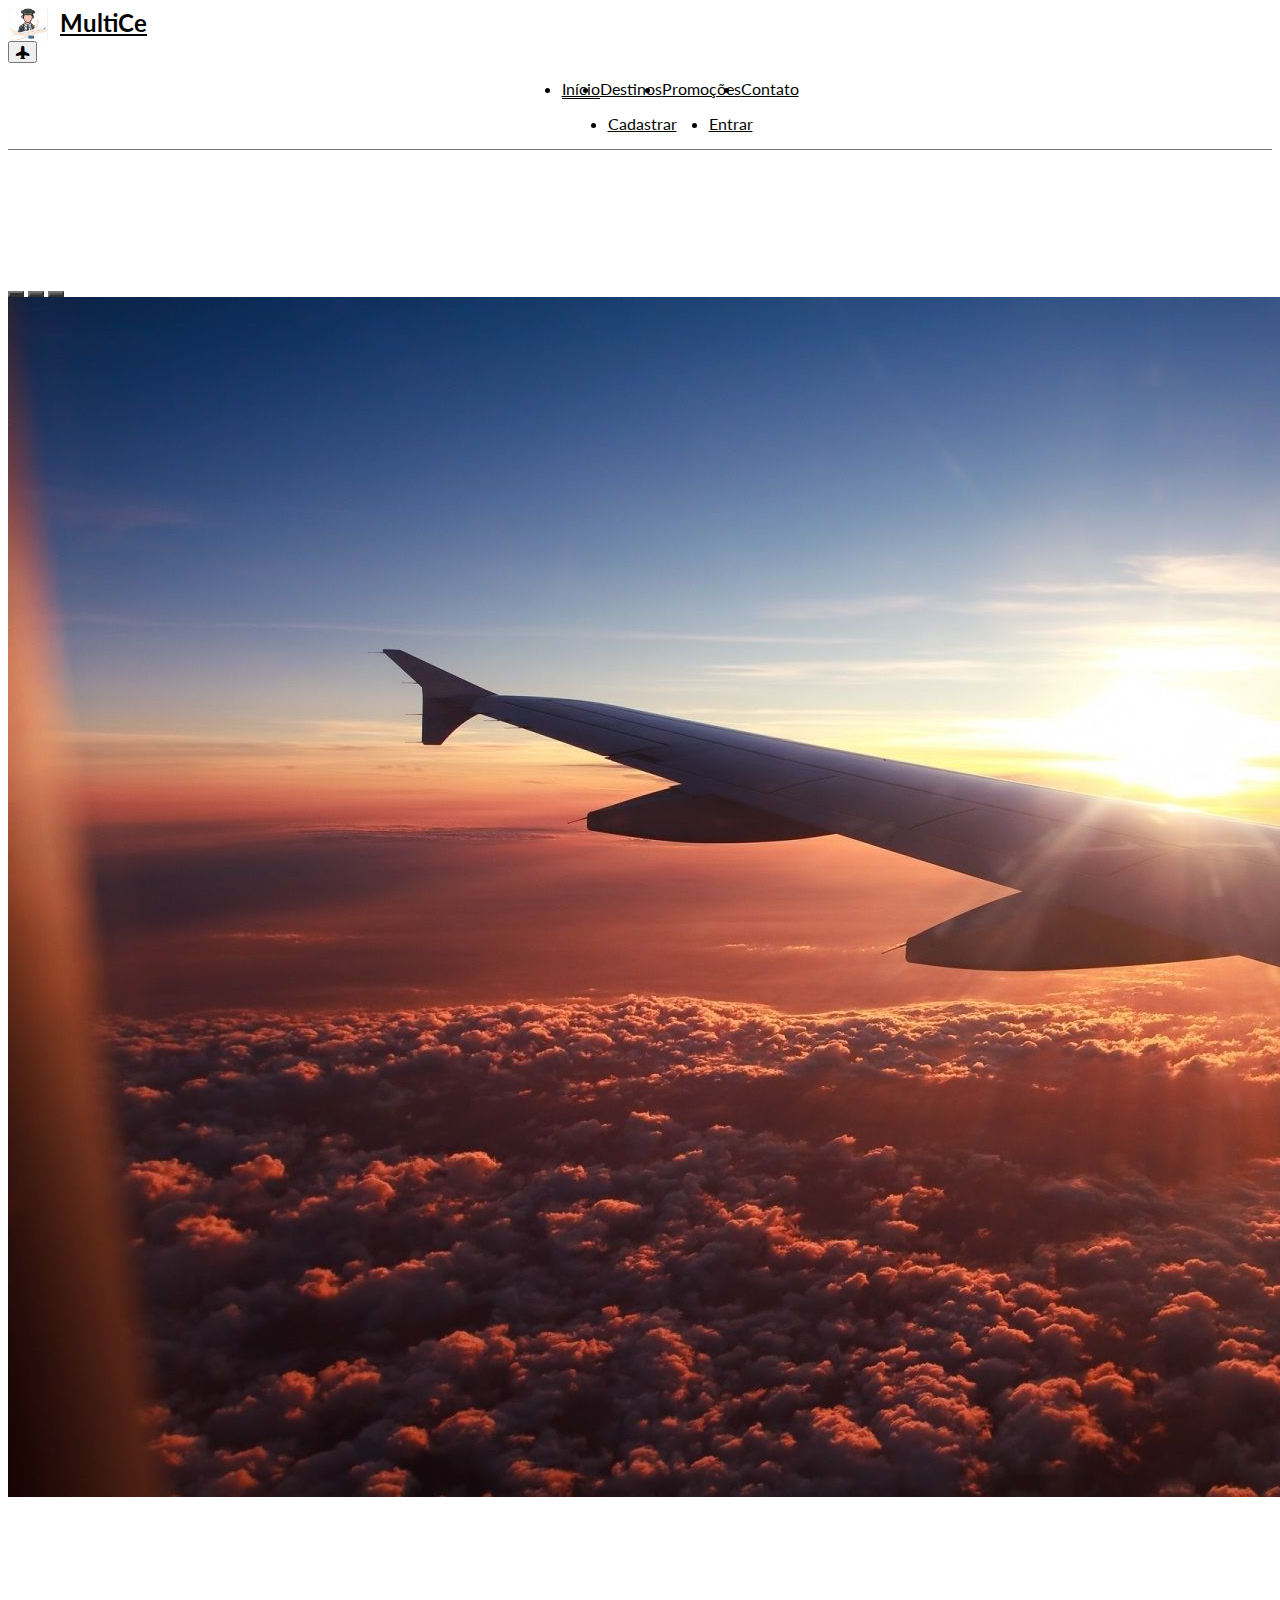
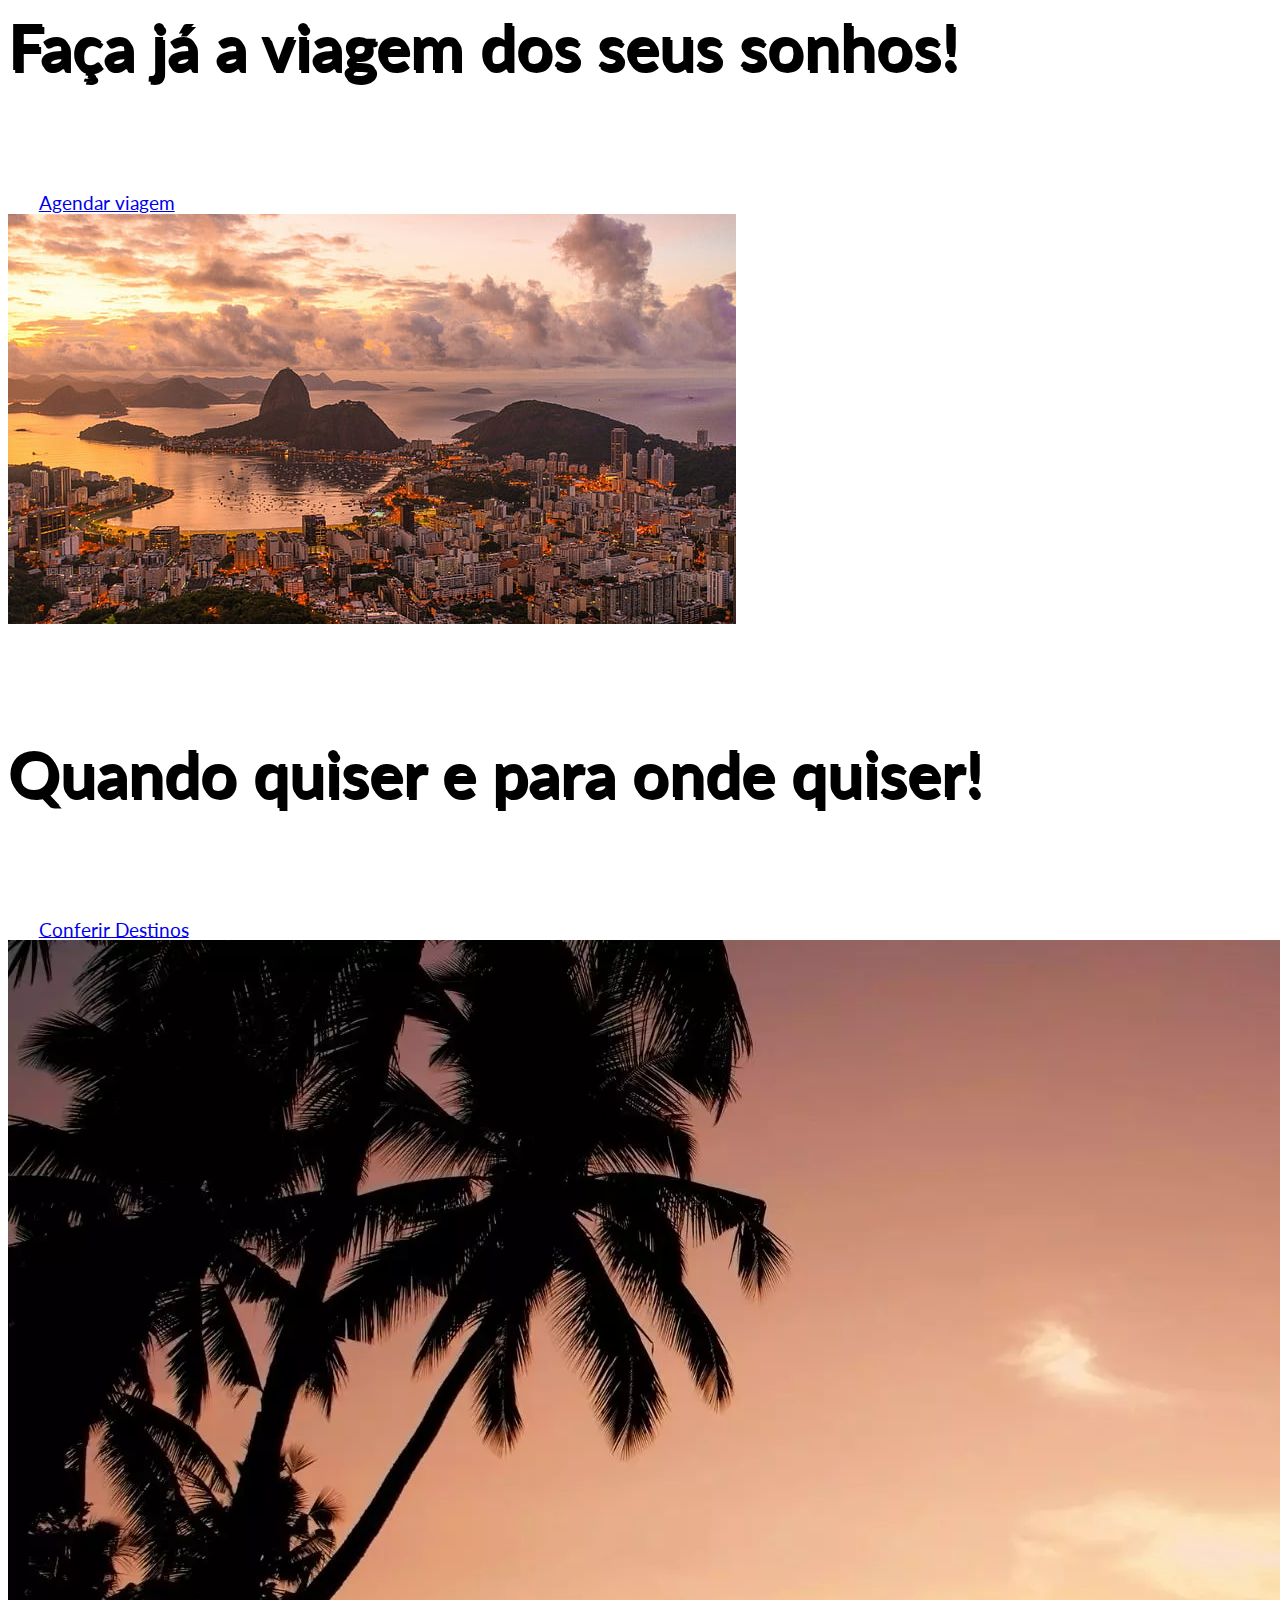
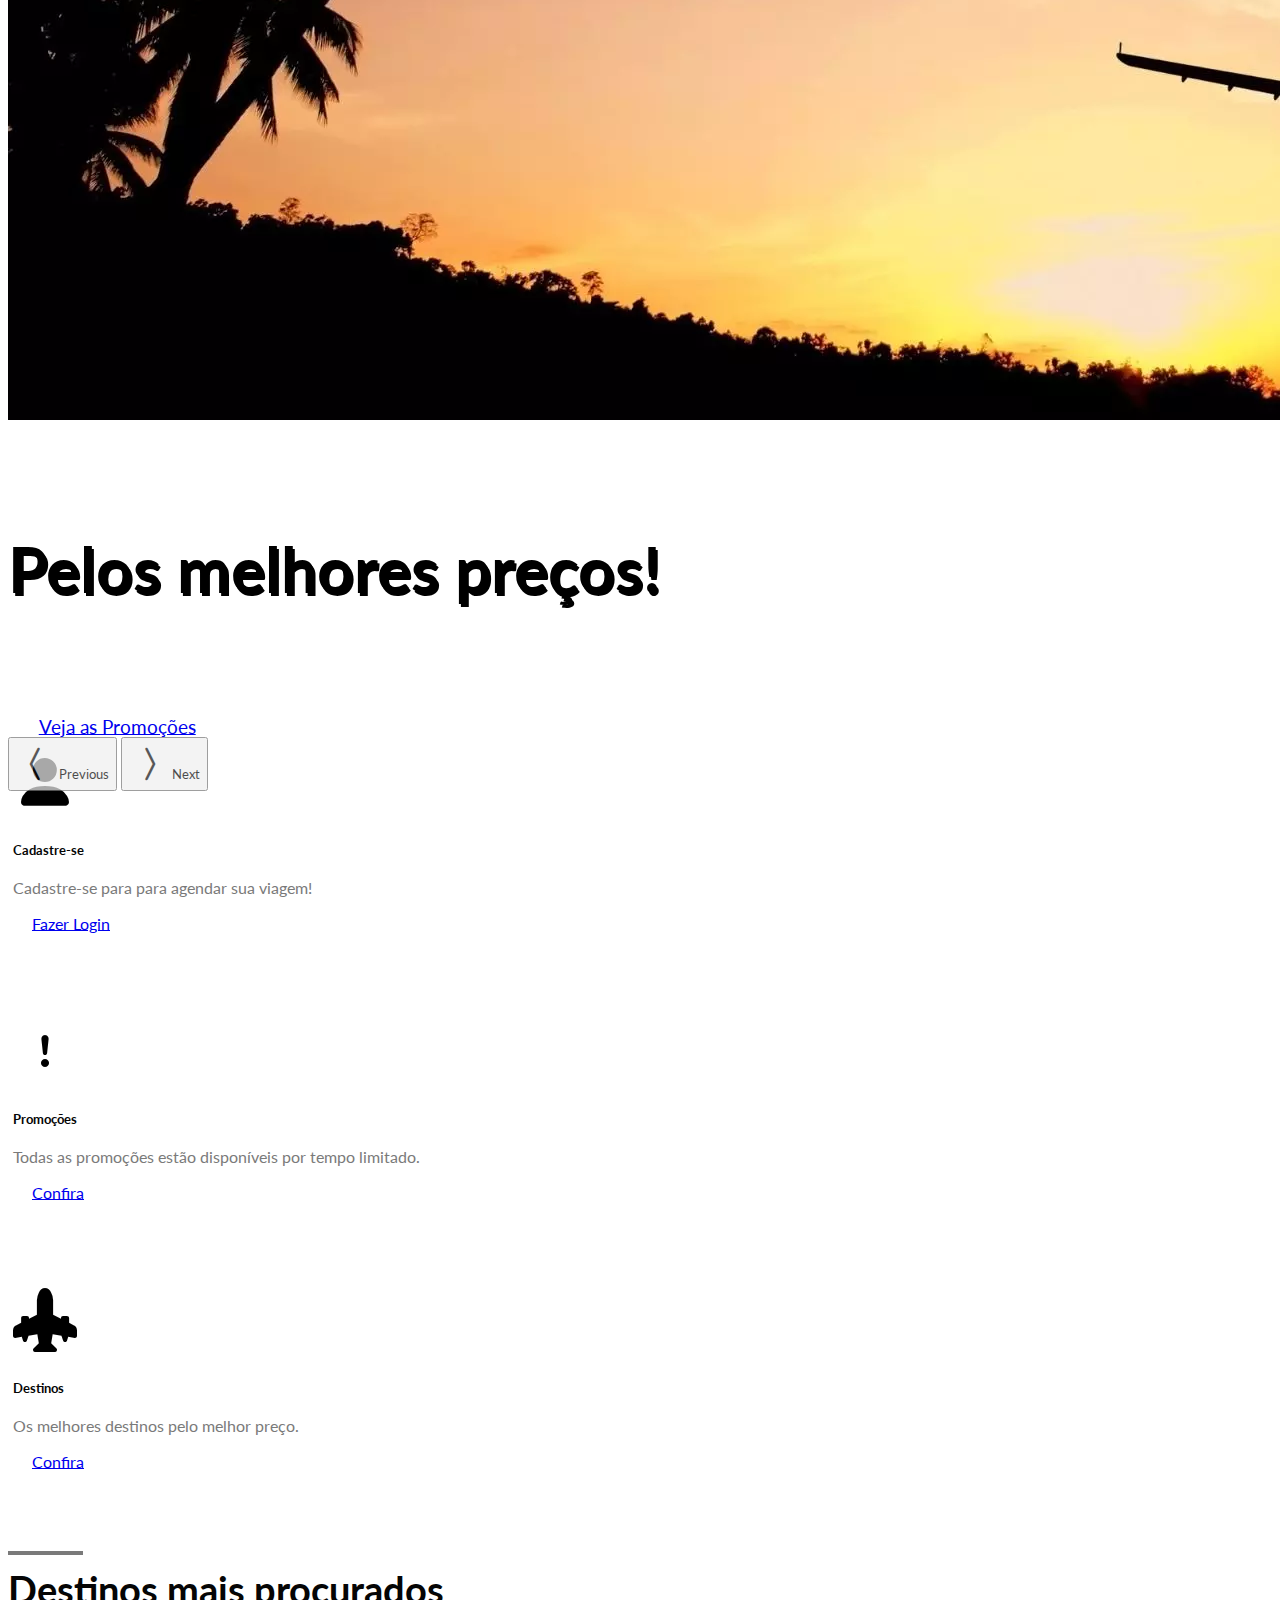
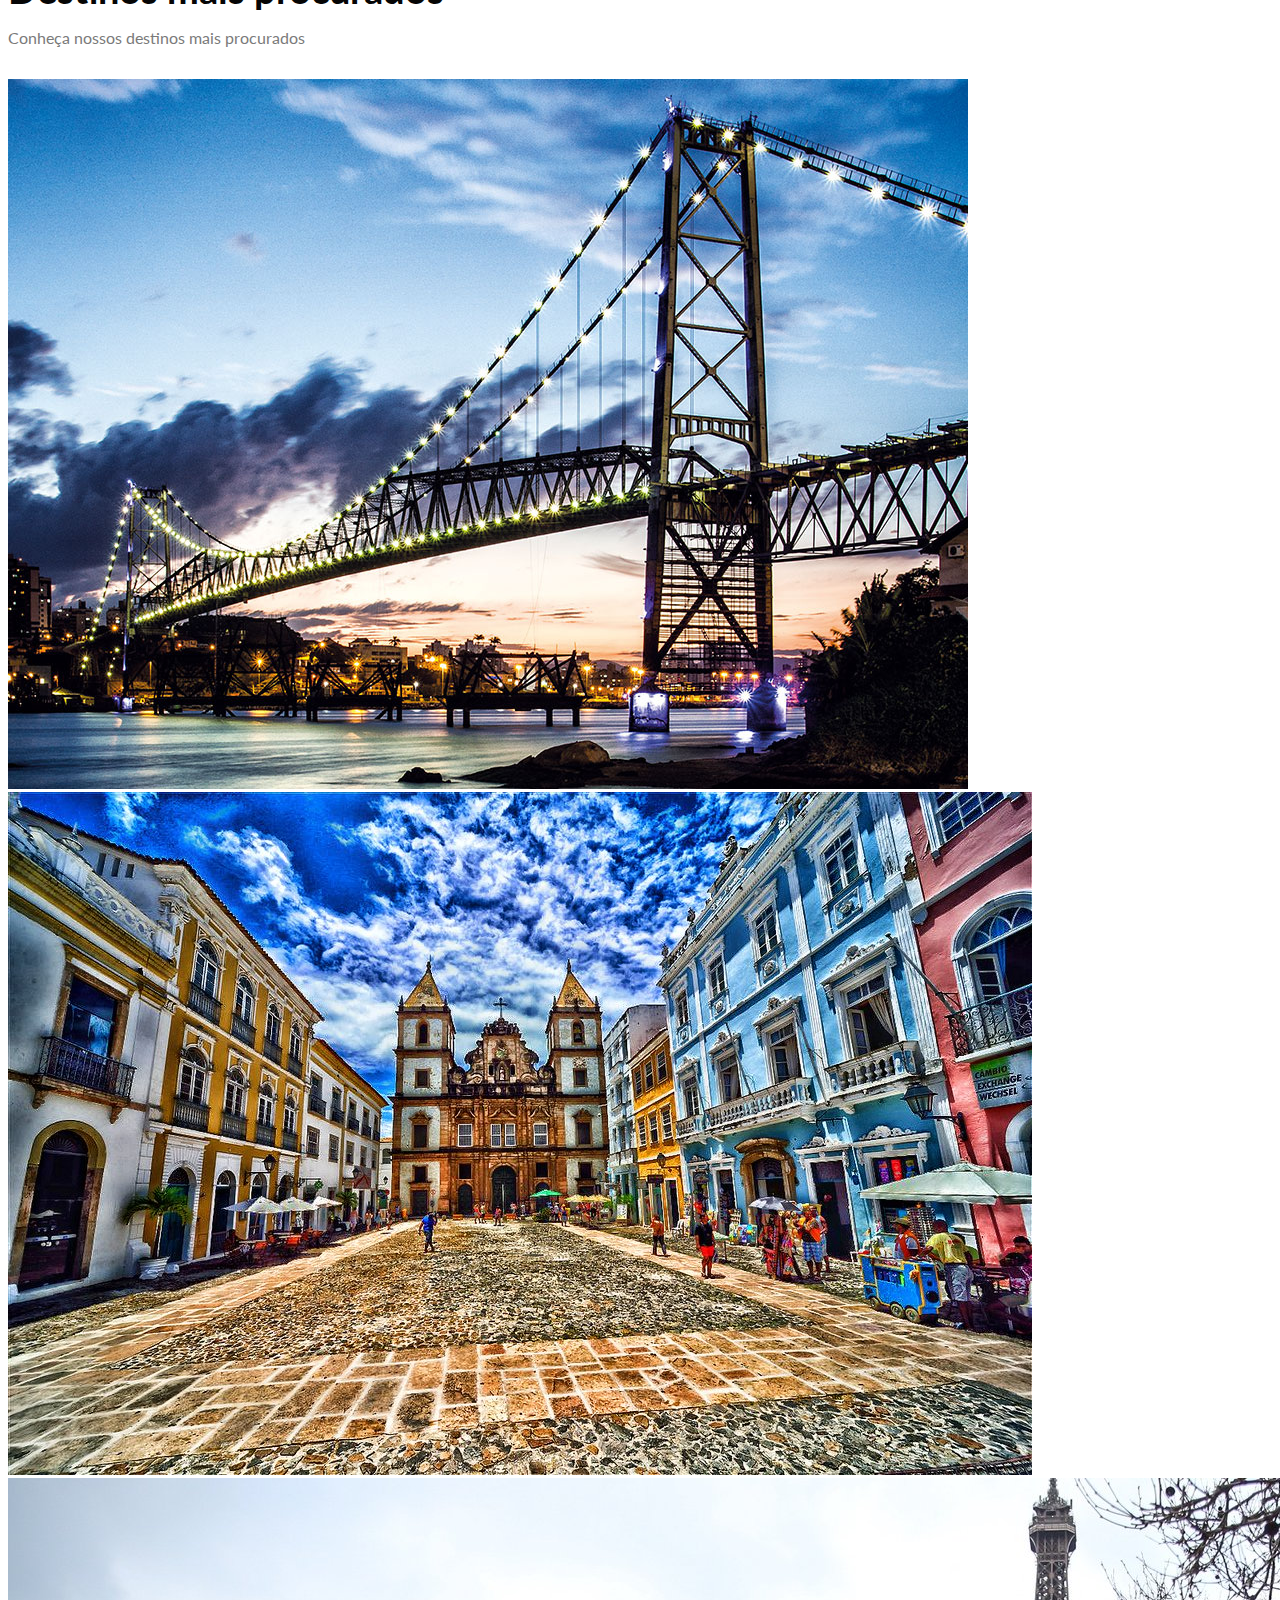
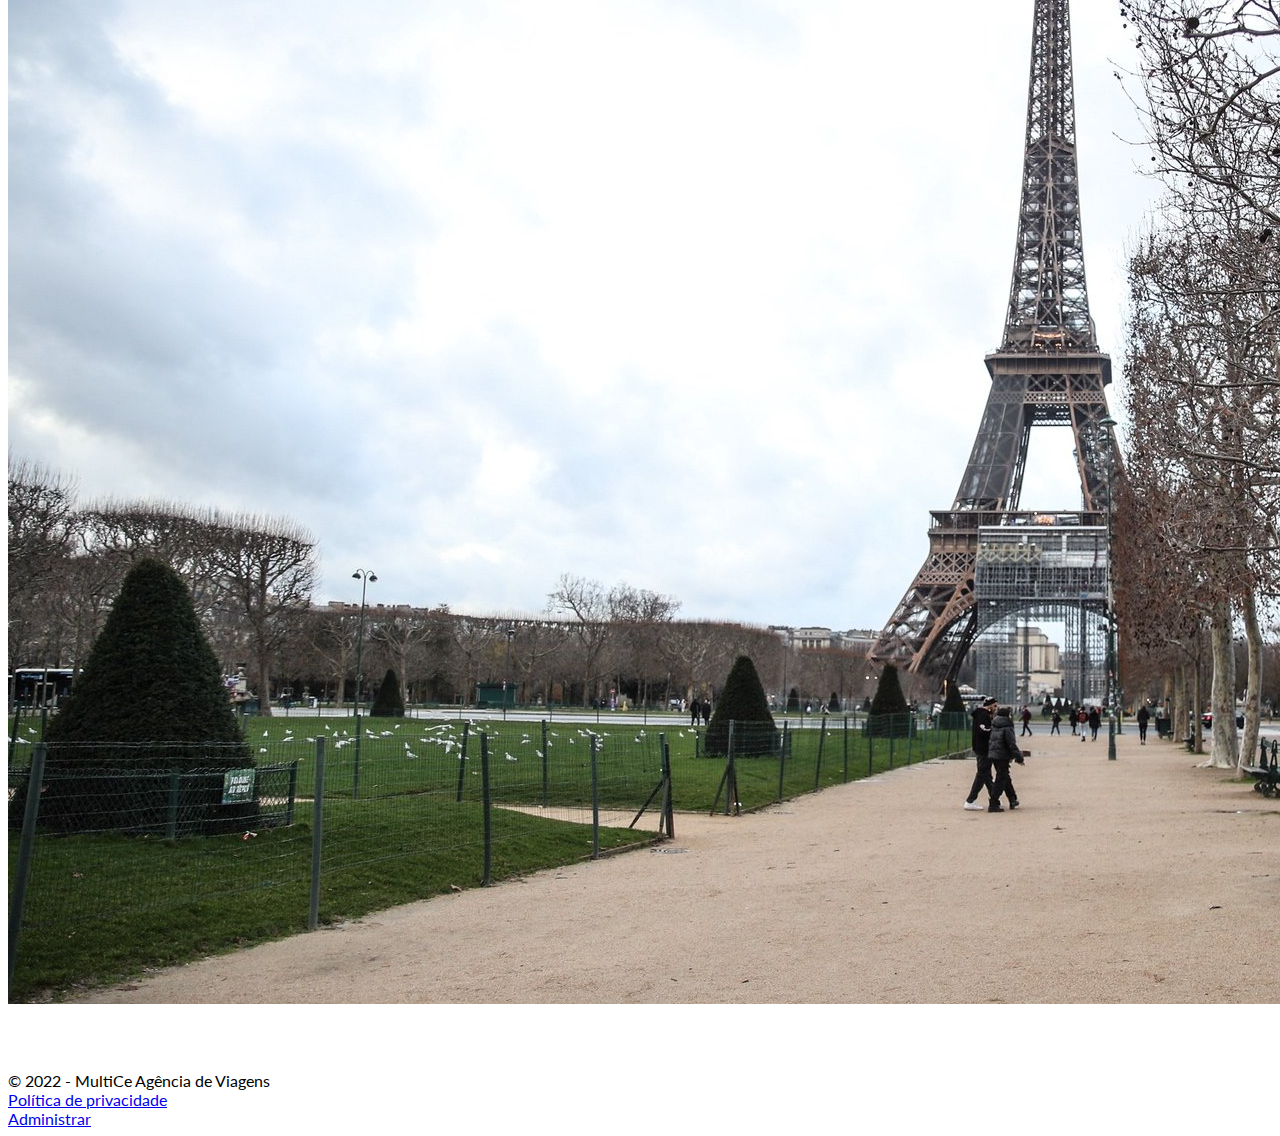
<file: site/index.html>
<!DOCTYPE html>
<html lang="pt">
  <head>
    <meta charset="UTF-8" />
    <meta http-equiv="X-UA-Compatible" content="IE=edge" />
    <meta name="viewport" content="width=device-width, initial-scale=1.0" />
    <title>Cleyton Ongaratto - Agência</title>
    <link rel="stylesheet" href="https://cdn.jsdelivr.net/npm/bootstrap-icons@1.9.1/font/bootstrap-icons.css">
    <link rel="shortcut icon" href="img/favicon.ico" type="image/x-icon" />
    <!-- Google fonts Lato -->
    <link rel="preconnect" href="https://fonts.googleapis.com" />
    <link rel="preconnect" href="https://fonts.gstatic.com" crossorigin />
    <link
      href="https://fonts.googleapis.com/css2?family=Lato:ital,wght@0,100;0,300;0,400;0,700;0,900;1,100;1,300;1,400;1,700;1,900&display=swap"
      rel="stylesheet"
    />
    <!-- CSS Bootstrap -->
    <link
      href="https://cdn.jsdelivr.net/npm/bootstrap@5.0.2/dist/css/bootstrap.min.css"
      rel="stylesheet"
      integrity="sha384-EVSTQN3/azprG1Anm3QDgpJLIm9Nao0Yz1ztcQTwFspd3yD65VohhpuuCOmLASjC"
      crossorigin="anonymous"
    />
    <!-- Bootstrap Icons -->
    <link
      rel="stylesheet"
      href="https://cdn.jsdelivr.net/npm/bootstrap-icons@1.5.0/font/bootstrap-icons.css"
    />
    <!-- CSS do projeto -->
    <link rel="stylesheet" href="style.css" />
    <!-- JavaScript Bootstrap -->
    <script
      src="https://cdn.jsdelivr.net/npm/bootstrap@5.0.2/dist/js/bootstrap.bundle.min.js"
      integrity="sha384-MrcW6ZMFYlzcLA8Nl+NtUVF0sA7MsXsP1UyJoMp4YLEuNSfAP+JcXn/tWtIaxVXM"
      crossorigin="anonymous"
    ></script>
  </head>
<body>

<!-- NAVBAR -->
  <nav class="navbar navbar-expand-lg fixed-top bg-primary-color" id="navbar">
    <div class="container py-3">
      <a href="" class="navbar-brand primary-color">
        <img src="img/agc.png" alt="AGC">
        <span>MultiCe</span>
      </a>
      <button class="navbar-toggler" type="button" data-bs-toggle="collapse" data-bs-target="#navbar-items" aria-controls="navbar-items" aria-expanded="false" aria-label="toggle navigation" >
        <i class="bi bi-airplane-fill"></i>
      </button>
      <div class="collapse navbar-collapse" id="navbar-items">
        <ul class="navbar-nav me-auto mb-2 mb-lg-0">
          <li>
            <a href="#" class="nav-link active primary-color" aria-current="page" >Início</a>
          </li>
          <li>
            <a href="#" class="nav-link primary-color" >Destinos</a>
          </li>
          <li>
            <a href="#" class="nav-link primary-color" >Promoções</a>
          </li>
          <li>
            <a href="#" class="nav-link primary-color" >Contato</a>
          </li>
        </ul>

        <div class="align-self-end">
          <ul class="navbar-nav">
            <li class="nav-item">
              <a href="#" class="nav-link primary-color border border-3 p-3 rounded-pill">Cadastrar</a>
            </li>
            <li class="nav-item">
              <a href="#" class="nav-link primary-color border border-3 p-3 rounded-pill">Entrar</a>
            </li>
          </ul>

        </div>
      </div>
    </div>
  </nav>

  <!-- SLIDER -->

  <div class="container" id="slider-container">
    <div id="slider" class="carousel slide" data-bs-ride="carousel">
      <div class="carousel-indicators">
        <button
          type="button"
          data-bs-target="#slider"
          data-bs-slide-to="0"
          class="active"
          aria-current="true"
          aria-label="Slide 1"
        ></button>
        <button
          type="button"
          data-bs-target="#slider"
          data-bs-slide-to="1"
          aria-label="Slide 2"
        ></button>
        <button
          type="button"
          data-bs-target="#slider"
          data-bs-slide-to="2"
          aria-label="Slide 3"
        ></button>
      </div>
      <div class="carousel-inner">
        <div class="carousel-item active">
          <img src="img/wp1.jpg" class="d-block w-100" alt="Casa 1" />
          <div class="carousel-caption">
            <h5>Faça já a viagem dos seus sonhos!</h5>
            <a href="#" class="btn btn-dark">Agendar viagem</a>
          </div>
        </div>
        <div class="carousel-item">
          <img src="img/wp2.jpg" class="d-block w-100" alt="Casa 2" />
          <div class="carousel-caption">
            <h5>Quando quiser e para onde quiser!</h5>
            <a href="#" class="btn btn-dark">Conferir Destinos</a>
          </div>
        </div>
        <div class="carousel-item">
          <img src="img/wp3.jpg" class="d-block w-100" alt="Casa 3" />
          <div class="carousel-caption">
            <h5>Pelos melhores preços!</h5>
            <a href="#" class="btn btn-dark">Veja as Promoções</a>
          </div>
        </div>
      </div>
      <button
        class="carousel-control-prev"
        type="button"
        data-bs-target="#slider"
        data-bs-slide="prev"
      >
        <i class="bi bi-chevron-compact-left"></i>
        <span class="visually-hidden">Previous</span>
      </button>
      <button
        class="carousel-control-next"
        type="button"
        data-bs-target="#slider"
        data-bs-slide="next"
      >
        <i class="bi bi-chevron-compact-right"></i>
        <span class="visually-hidden">Next</span>
      </button>
  </div>

  <!--Mini Banners-->
  <div class="col-12 col-md-10 offset-md-1" id="mini-banners">
    <div class="row">
      <div class="col-12 col-md-4">
        <div class="card text-center">
          <i class="bi bi-person-fill"></i>
          <div class="card-body">
            <h5 class="card-title primary-color">Cadastre-se</h5>
            <p class="card-text secondary-color">
              Cadastre-se para para agendar sua viagem!
            </p>
            <a href="#" class="btn btn-dark">Fazer Login</a>
          </div>
        </div>
      </div>
      <div class="col-12 col-md-4">
        <div class="card text-center">
          <i class="bi bi-exclamation"></i>
          <div class="card-body">
            <h5 class="card-title primary-color">Promoções</h5>
            <p class="card-text secondary-color">
              Todas as promoções estão disponíveis por tempo limitado.
            </p>
            <a href="#" class="btn btn-dark">Confira</a>
          </div>
        </div>
      </div>
      <div class="col-12 col-md-4">
        <div class="card text-center">
          <i class="bi bi-airplane-engines-fill"></i>
          <div class="card-body primary-color">
            <h5 class="card-title primary-color">
              Destinos
            </h5>
            <p class="card-text secondary-color">
              Os melhores destinos pelo melhor preço.
            </p>
            <a href="#" class="btn btn-dark">Confira</a>
          </div>
        </div>
      </div>
    </div>
  </div>
</div>


<!-- DESTINOS MAIS PROCURADOS -->
<div class="container" id="featured-container">
  <div class="col-12">
    <h2 class="title primary-color">Destinos mais procurados</h2>
    <p class="subtitle secondary-color">
      Conheça nossos destinos mais procurados
    </p>
  </div>
  <div class="col-12" id="featured-images">
    <div class="row g-4">
      <div class="col-12 col-md-4">
        <img src="img/florianopolis.jpg" alt="Projeto 1" class="img-fluid" />
        <div class="banner-content">
          <p class="secondary-color">Paraíso Brasileiro</p>
          <h3>Florianópolis</h3>
        </div>
      </div>
      <div class="col-12 col-md-4">
        <img src="img/Bhia.jpg" alt="Projeto 2" class="img-fluid" />
        <div class="banner-content">
          <p class="secondary-color">Um dos melhores destinos do Brasil</p>
          <h3>Bahia</h3>
        </div>
      </div>
      <div class="col-12 col-md-4">
        <img src="img/Paris - França.jpg" alt="Projeto 3" class="img-fluid" />
        <div class="banner-content">
          <p class="secondary-color">Viagem internacional mais procurada pelos Brasileiros</p>
          <h3>Paris</h3>
        </div>
      </div>
    </div>
  </div>
</div>



<!-- FOOTER -->
<footer class="boder-top  text-muted bg-light">
  <div class="container">
    <div class="row py-3">
      <div class="col-12 col-md-4 text-center text-md-left">
        &copy; 2022 - MultiCe Agência de Viagens
      </div>
      <div class="col-12 col-md-4 text-center">
        <a href="#" class="text-decoration-none text-dark">Política de privacidade </a>
      </div>
      <div class="col-12 col-md-4 text-center text-md-right">
        <a href="#" class="text-decoration-none text-dark">Administrar</a>
      </div>
    </div>
  </div>

</footer>




    </div>
  </div>
</footer>
</body>
</html>














<!-- JavaScript Bundle with Popper -->
<script src="https://cdn.jsdelivr.net/npm/bootstrap@5.2.1/dist/js/bootstrap.bundle.min.js" integrity="sha384-u1OknCvxWvY5kfmNBILK2hRnQC3Pr17a+RTT6rIHI7NnikvbZlHgTPOOmMi466C8" crossorigin="anonymous"></script>
</body>

</html>
</file>
<file: site/style.css>
* {
  font-family: 'Lato', sans-serif;
}

.bg-primary-color {
  background-color: #fff;
}

.bg-secondary-color {
  background-color: #ece8e2;
}

.bg-dark-color {
  background-color: #050505;
}

.primary-color {
  color: #050505;
}

.secondary-color {
  color: #7a7a7a;
}

/* NAVBAR */
#navbar {
  border-bottom: 1px solid #7a7a7a;
}

#navbar a {
  color: #050505;
}

#navbar a:hover {
  color: #7a7a7a;
}

#navbar .active {
  border-bottom: 1px solid #050505;
}

.navbar-brand {
  display: flex;
}

.navbar-brand img {
  width: 40px;
}

.navbar-brand span {
  font-weight: 700;
  font-size: 1.5em;
  margin-left: 0.5em;
}

#navbar-items .navbar-nav {
  display: flex;
  justify-content: center;
  width: 100%;
}

#navbar-items .nav-item {
  margin: 0 1em;
}

/* SLIDER */
#slider {
  margin-top: 8em;
  margin-bottom: 1em;
}

#slider .carousel-caption {
  bottom: 3em;
}

#slider .carousel-caption h5 {
  font-size: 2.5em;
  text-shadow: #000 2px 2px;
}

.btn {
  border-radius: 0;
}

#slider .btn {
  padding: 0.3em 0.8em;
  font-size: 1em;
  margin-top: 1em;
}

.carousel-control-prev,
.carousel-control-next {
  opacity: 0.7;
}

.carousel-control-prev i,
.carousel-control-next i {
  color: #111;
  font-size: 3em;
}

.carousel-indicators [data-bs-target] {
  background-color: #222;
  opacity: 0.8;
}

.carousel-indicators .active {
  background-color: #000;
}

@media (min-width: 768px) {
  #slider .carousel-caption {
    bottom: 15em;
  }
  #slider .carousel-caption h5 {
    font-size: 4em;
    text-shadow: #000 2px 3px;
  }
  #slider .btn {
    padding: 0.6em 1.6em;
    font-size: 1.2em;
    margin-top: 1em;
  }
  .carousel-indicators {
    bottom: 7em;
  }
}

/* MINI BANNERS */
#mini-banners {
  margin-bottom: 4em;
}

#mini-banners .card {
  padding: 2em 0.3em;
  border-radius: 0;
}

#mini-banners i {
  font-size: 4em;
}

#mini-banners .card-title {
  margin-bottom: 1.5em;
}

#mini-banners .btn {
  margin-top: 1.5em;
  padding: 0.6em 1.2em;
}

#mini-banners .card {
  margin-bottom: 1em;
}

@media (min-width: 768px) {
  #mini-banners {
    margin-top: -6em;
  }
}

/* DESTAQUES */
#featured-container {
  margin-bottom: 4em;
}

.title {
  font-size: 1.75em;
  margin-bottom: 0.4em;
  position: relative;
}

.title:before {
  width: 75px;
  border-top: 4px solid #7a7a7a;
  content: '';
  position: absolute;
  bottom: 2em;
}

#featured-images {
  margin-top: 2em;
}

#featured-images .col-md-4 {
  position: relative;
  cursor: pointer;
}

#featured-images .col-md-4:hover > .banner-content {
  opacity: 0.8;
}

#featured-images .banner-content {
  position: absolute;
  top: 0;
  left: 0;
  height: 100%;
  width: 100%;
  background-color: #fff;
  display: flex;
  align-items: center;
  justify-content: center;
  flex-direction: column;
  opacity: 0.6;
  transition: 0.5s;
}

@media (min-width: 768px) {
  .title {
    font-size: 2.4em;
  }

  .title:before {
    bottom: 1.5em;
  }

  #featured-images .banner-content {
    opacity: 0;
  }
}

/* INFO */
#info-content {
  margin-bottom: 4em;
  padding: 4em 1em;
}

#info-numbers {
  margin: 1.5em 0;
}

#info-banner {
  align-items: center;
  display: flex;
  margin-bottom: 2.5em;
}

#info-numbers h3 {
  font-size: 3em;
}

@media (min-width: 768px) {
  #info-content {
    padding: 3.5em;
  }
}
</file>
